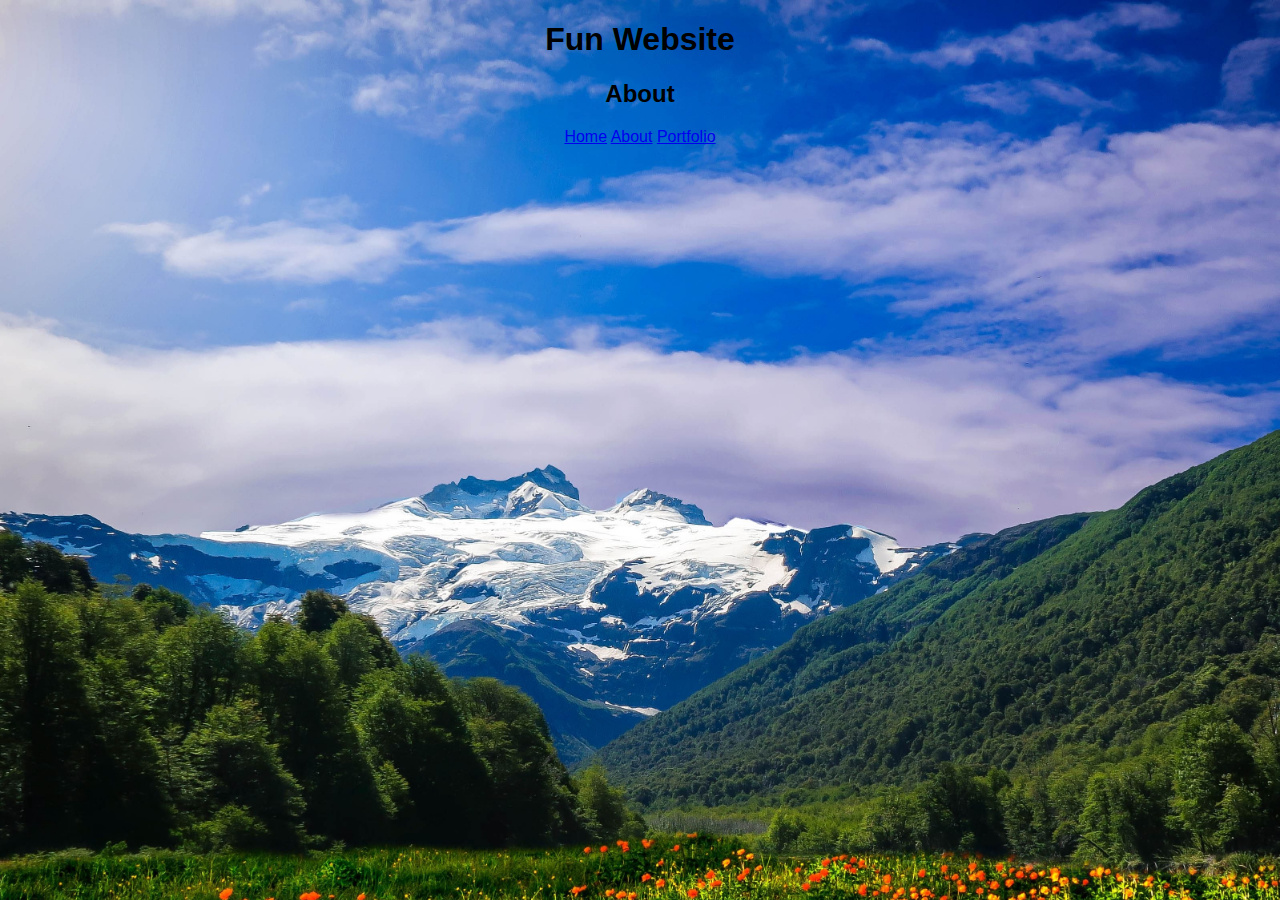
<file: docs/about/index.html>
<!DOCTYPE html>
<html lang="en">
<head>
    <meta charset="UTF-8">
    <meta name="viewport" content="width=device-width, initial-scale=1.0">
    <link rel="stylesheet" href="../css/style.css">
    <title>About</title>
</head>
<body>
    <header>
        <h1 class="site-title">Fun Website</h1>
       <h2 class="page-title">About</h2> 
    
    
       <nav class="main-menu">
        <a href="../home">Home</a>
        <a href="../about">About</a>
        <a href="../Portfolio">Portfolio</a>
       </nav>
       </header
    
</body>
</html>
</file>
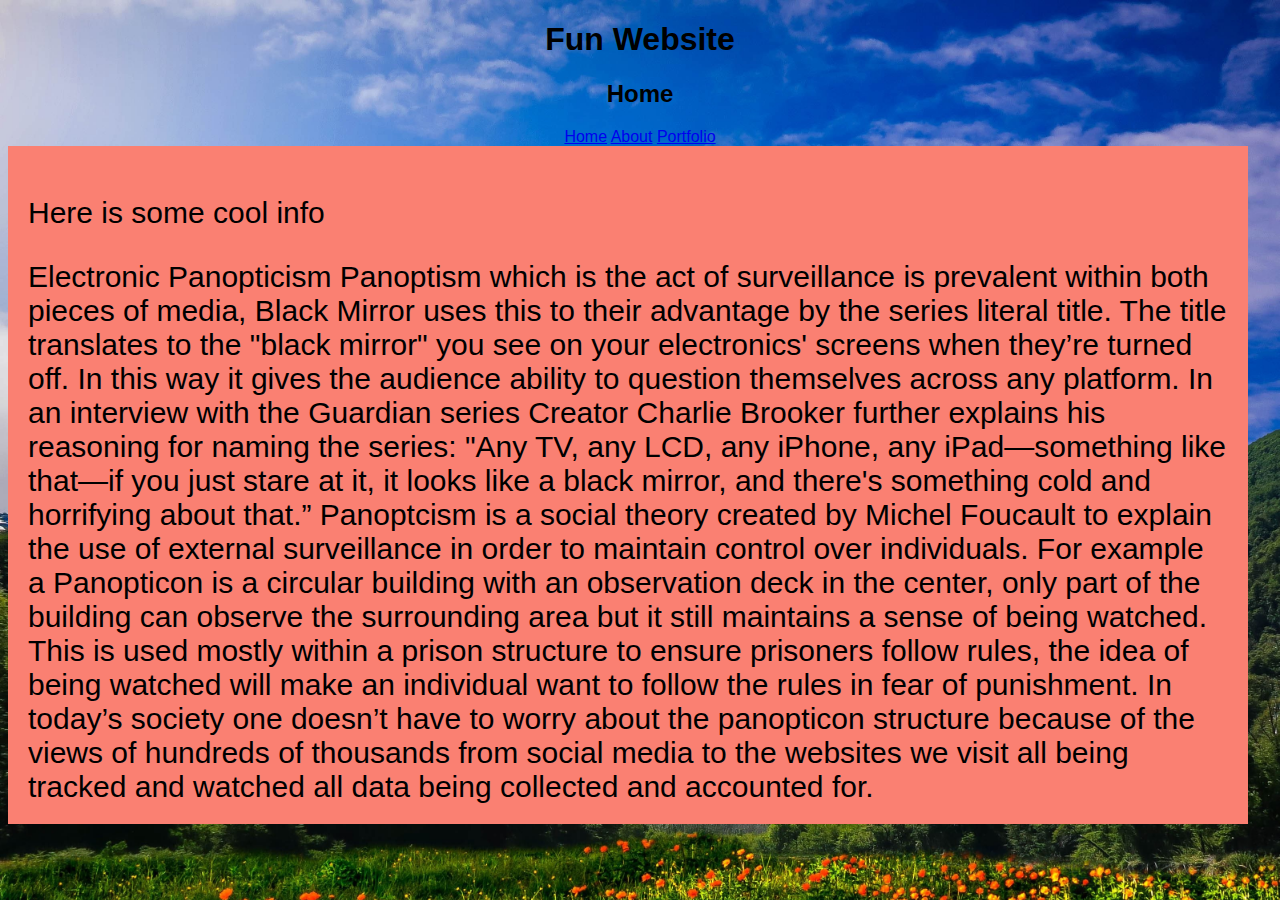
<file: docs/home/index.html>
<!DOCTYPE html>
<html lang="en">
<head>
    <meta charset="UTF-8">
    <meta name="viewport" content="width=device-width, initial-scale=1.0">
    <link rel="stylesheet" href="../css/style.css">
    <title>Home</title>
</head>
<body>

    <header>
    <h1 class="site-title">Fun Website</h1>
   <h2 class="page-title">Home</h2> 


   <nav class="main-menu">
    <a href=".">Home</a>
    <a href="../about">About</a>
    <a href="../Portfolio">Portfolio</a>
   </nav>
</header>

   <main class="main-content">
       <p>Here is some cool info</p>
<p></p>
Electronic Panopticism 
 
Panoptism which is the act of surveillance is prevalent within both pieces of media, Black Mirror uses this to their advantage by the series literal title. The title  translates to the "black mirror" you see on your electronics' screens when they’re turned off.  In this way it gives the audience ability to question themselves across any platform.  In an interview with the Guardian series Creator Charlie Brooker further explains his reasoning for naming the series: "Any TV, any LCD, any iPhone, any iPad—something like that—if you just stare at it, it looks like a black mirror, and there's something cold and horrifying about that.”  Panoptcism is a social theory created by Michel Foucault to explain the use of external surveillance in order to maintain control over individuals. For example a Panopticon is a circular building with an observation deck in the center, only part of the building can observe the surrounding area but it still maintains a sense of being watched. This is used mostly within a prison structure to ensure prisoners follow rules, the idea of being watched will make an individual want to follow the rules in fear of punishment.  In today’s society one doesn’t have to worry about the panopticon structure because of the views of hundreds of thousands from social media to the websites we visit all being tracked and watched all data being collected and accounted for. 
</body>
</html>
</file>
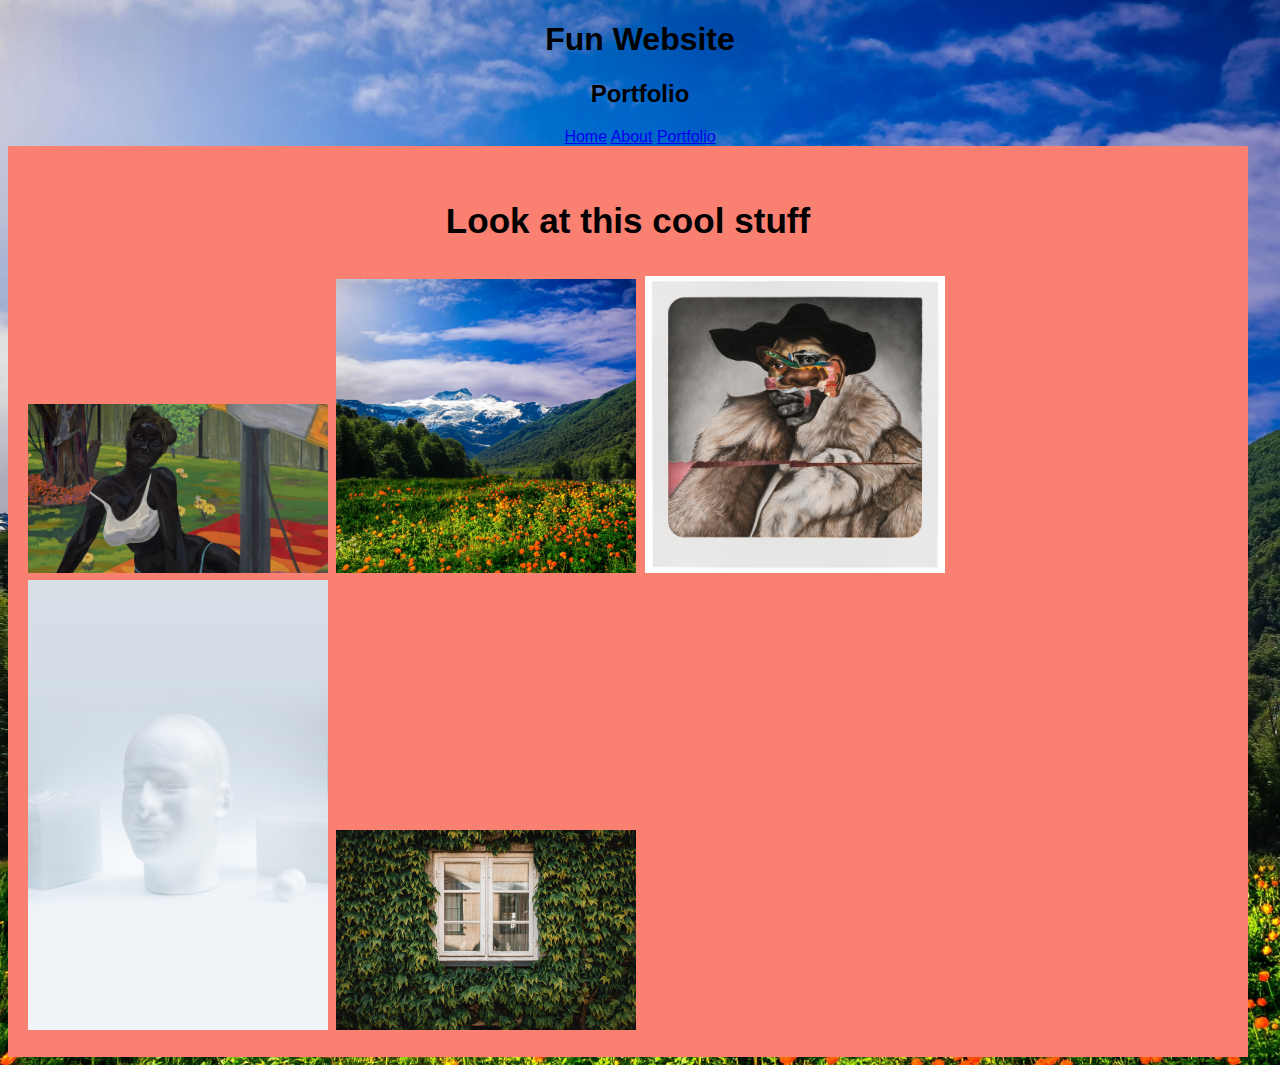
<file: docs/portfolio/index.html>
<!DOCTYPE html>
<html lang="en">
<head>
    <meta charset="UTF-8">
    <meta name="viewport" content="width=device-width, initial-scale=1.0">
    <link rel="stylesheet" href="../css/style.css">
    <title>Portfolio</title>
</head>
<body>
    <header>
        <h1 class="site-title">Fun Website</h1>
       <h2 class="page-title">Portfolio</h2> 
    
    
       <nav class="main-menu">
        <a href="../home">Home</a>
        <a href="../about">About</a>
        <a href="../Portfolio">Portfolio</a>
       </nav>
    </header>

       <main class="main-content">
           <h3 class="section-title"> Look at this cool stuff</h3>

           <div class="gallery"></div>
           <img class="gallery-image"src="../images/kJM.jpg" alt="kJM">
           <img class="gallery-image" src="../images/meadow-bg.jpg" alt="meadow">
           <img class="gallery-image" src="../images/buck_nasty.jpg" alt="buck_nasty">
           <img class="gallery-image" src="../images/sculpture.jpg" alt="sculpture">
           <img class= "gallery-image"src="../images/window.jpg" alt="window">
           

      </main>
        




    
</body>
</html>
</file>
<file: docs/css/style.css>
body {


    font-family: Arial;
    background-image: url(../images/meadow-bg.jpg);
    background-size: 100%;
    background-repeat: no-repeat;
}

.background-image {
    position: fixed;
    left: 0;
    top: 0;
    width: 2000px;
}

.splash-content {
background-color: lightgrey;

width: 60vw;
position: absolute;
top: 50%;
left: 50%;
transform: translate(-50%, -50%);
background-color: rgba(0, 0, 0, .75)
;


}

.splash-title{
    font-size: 100px;
    text-align: center;
    color: sienna;
}

.splash-subtitle {
    text-align:center;
}

.splash-button {
    margin: 0 auto;
    display: block;
    padding: 20px;
    background-color: rgba(0, 0, 0, 0);
    border: 3px sienna;
    color: salmon;

}


 

    .site-title {
        text-align: center;
    }



.page-title {
text-align: center;
}

.main-menu {
    text-align: center;
}

.main-content {
    width: 1200px;
    background-color: salmon;
    padding: 20px;
    font-size: 30px;
}

.section-title {
    text-align: center;
}

.gallery-image {
   width: 300px;
}
</file>
